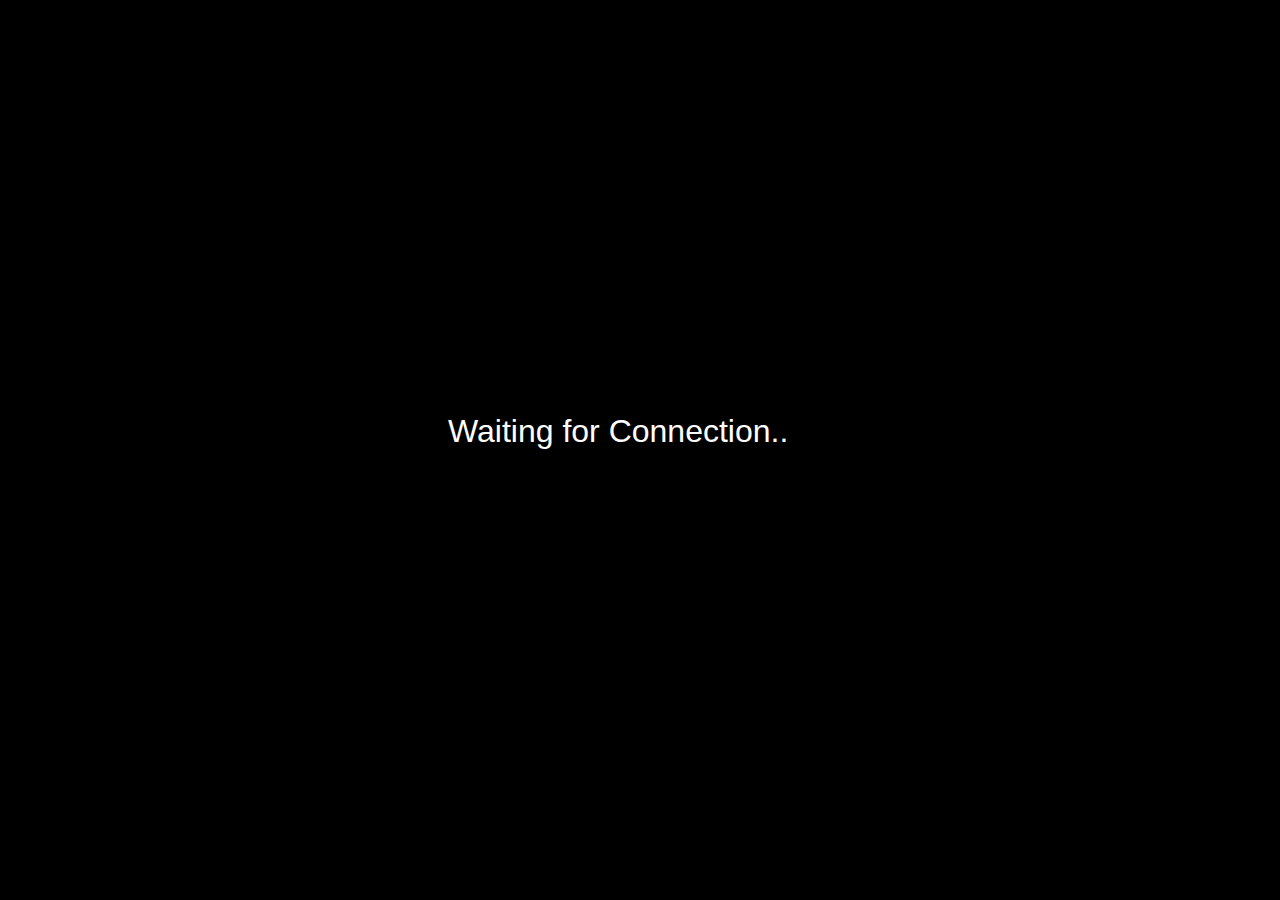
<file: window.html>
<html>
<head>
	<!--jQuery-->
<script src="js/jquery.min.js"></script>
<script type="text/javascript" src="js/testload.js"></script>
<script type="text/javascript"></script>
<link rel="shortcut icon" href="favicon.png" />
<script type="text/javascript" src="js/connection.js"></script>
<style type="text/css">
body {
    background: #000;
}
h1.wait {
    margin: 0 auto;
    width: 30%;
    position: absolute;
    font-family: sans-serif;
    color: #fff;
    font-weight: 100;
    left: 0;
    right: 0;
    top: 50%;
    margin-top: -37px;
}
</style>
	<title>GIRI</title>
</head>
<body>
<h1 class="wait">Waiting for Connection.</h1>
</body>
</html>
</file>
